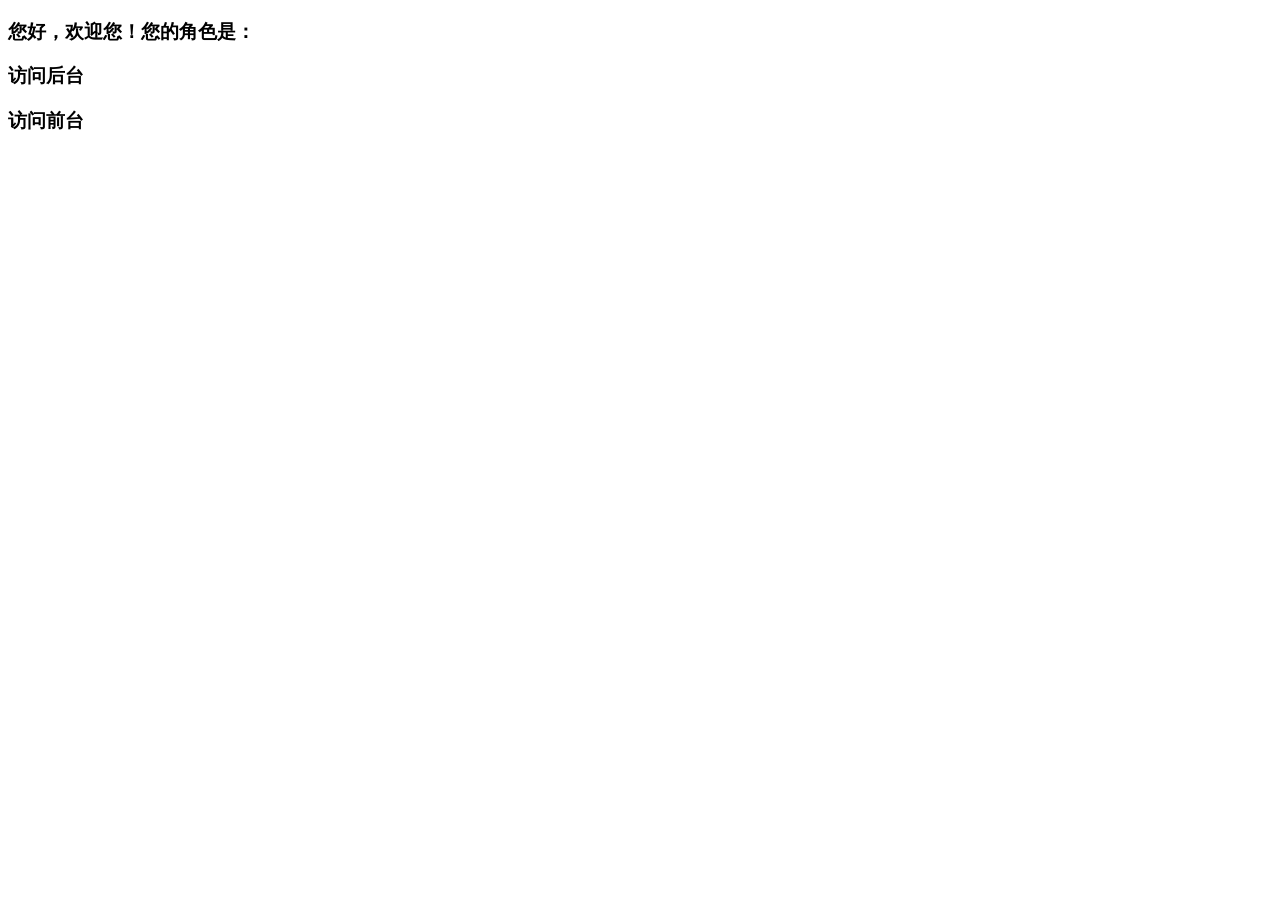
<file: yunhome/src/main/resources/templates/index.html>
<!DOCTYPE html>
<html lang="en" xmlns:th="http://www.thymeleaf.org"
      xmlns:sec="http://www.thymeleaf.org/thymeleaf-extras-springsecurity5">
<head>
    <meta charset="UTF-8">
    <title>首页</title>
</head>
<body>

<h3>
    <span sec:authentication="name"></span>您好，欢迎您！您的角色是：
    <span sec:authentication="principal.authorities"></span>
</h3>


<h3 sec:authorize = "hasAuthority('房东')">
    <a th:href="@{/admin}">访问后台</a>
</h3>

<h3><a th:href="@{/front}">访问前台</a></h3>

</body>
</html>
</file>
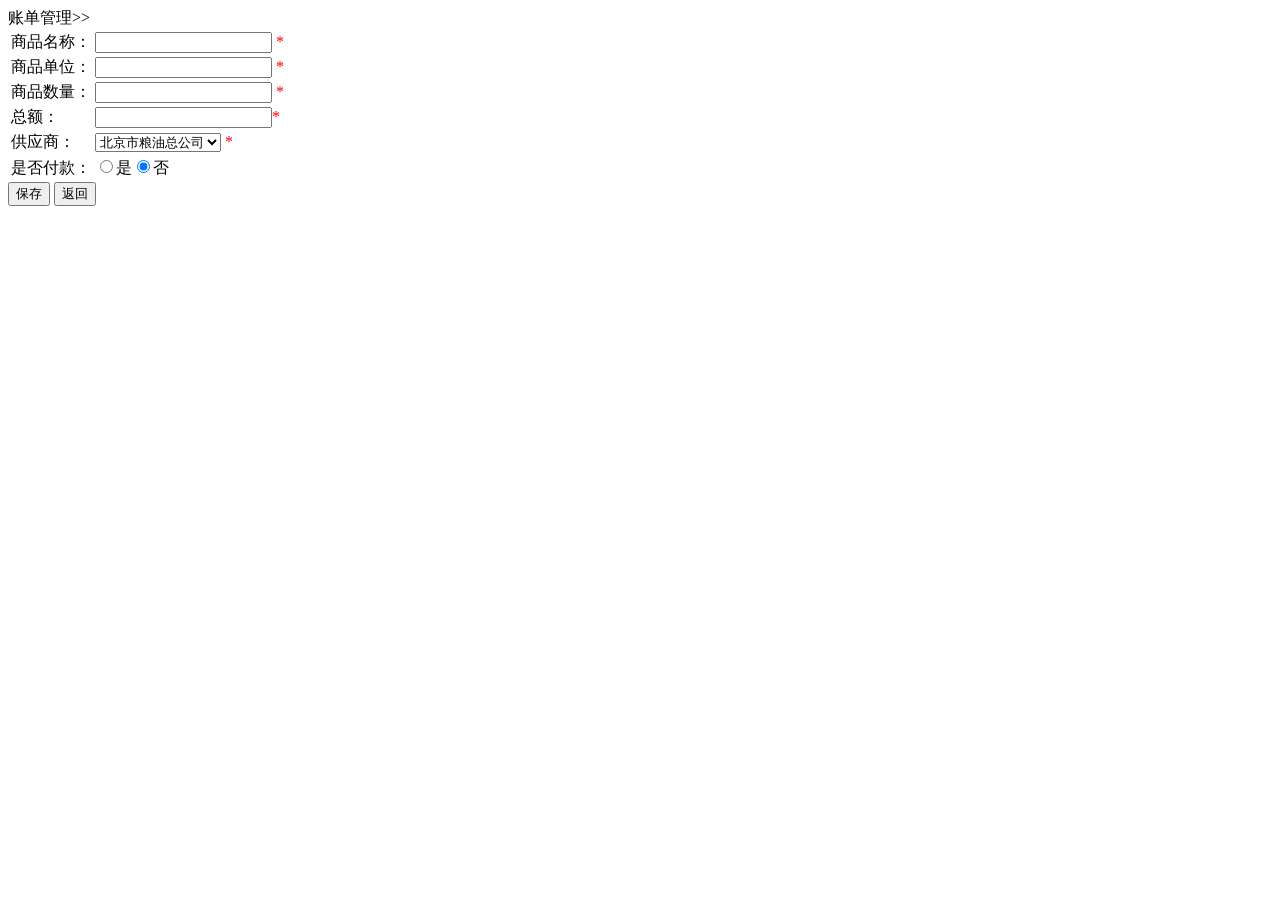
<file: supermarket/src/main/resources/templates/billAdd.html>
﻿<html xmlns:th="http://www.w3.org/1999/xhtml">
<head>
<meta http-equiv="Content-Type" content="text/html; charset=utf-8">
<title>Insert title here</title>
<link type="text/css" rel="stylesheet" th:href="@{/css/style.css}">
<script type="text/javascript" th:src="@{/js/jquery-1.8.3.min.js}"></script>
</head>
<body>
<div class="main">
	<div class="optitle clearfix">
		<div class="title">账单管理&gt;&gt;</div>
	</div>
	<form id="form1" name="form1" method="post" th:action="@{/bill/add}">
		<input type="hidden" name="method" value="add">
		<div class="content">
			<table class="box">
			   <tbody><tr>
					<td class="field">商品名称：</td>
					<td><input type="text" th:name="productName" class="text" id="productName" value=""> <font color="red">*</font><font color="red" id="productName_span"></font></td>
				</tr>
				 <tr>
					<td class="field">商品单位：</td>
					<td><input type="text" th:name="productUnit" class="text" id="productUnit" value=""> <font color="red">*</font><font color="red" id="productUnit_span"></font></td>
				</tr>
				<tr>
					<td class="field">商品数量：</td>
					<td><input type="text" th:name="productCount" class="text" id="productCount" value=""> <font color="red">*</font><font color="red" id="productCount_span"></font></td>
				</tr>
				<tr>
					<td class="field">总额：</td>
					<td><input type="text" th:name="totalPrice" id="billMoney" class="text" value=""><font color="red">*</font><font color="red" id="billMoney_span"></font></td>
				</tr>
			   <tr>
					<td class="field">供应商：</td>
					<td>
						<select th:name="providerId" id="proId">
							
								<option value="1" th:value="${bills.providerId}" th:text="${bills.proName}" th:each="bills:${bills}">北京市粮油总公司</option>
							
						</select>
						<font color="red">*</font><font color="red" id="proId_span"></font>
					</td>
				</tr>
				 <tr>
					<td class="field">是否付款：</td>
					<td><input type="radio" th:name="isPayment" th:value="1">是<input type="radio" name="isPayment" checked="" th:value="0">否</td>
				</tr>
			</tbody></table>
		</div>
		<div class="buttons">
			<input type="button" name="add" id="add" value="保存" class="input-button">
			<input type="button" name="button" id="button" th:onclick="history.back(-1)" value="返回" class="input-button">
		</div>

	</form>
</div>
<script type="text/javascript" th:src="@{/js/bill/add.js}"></script>


</body></html>
</file>
